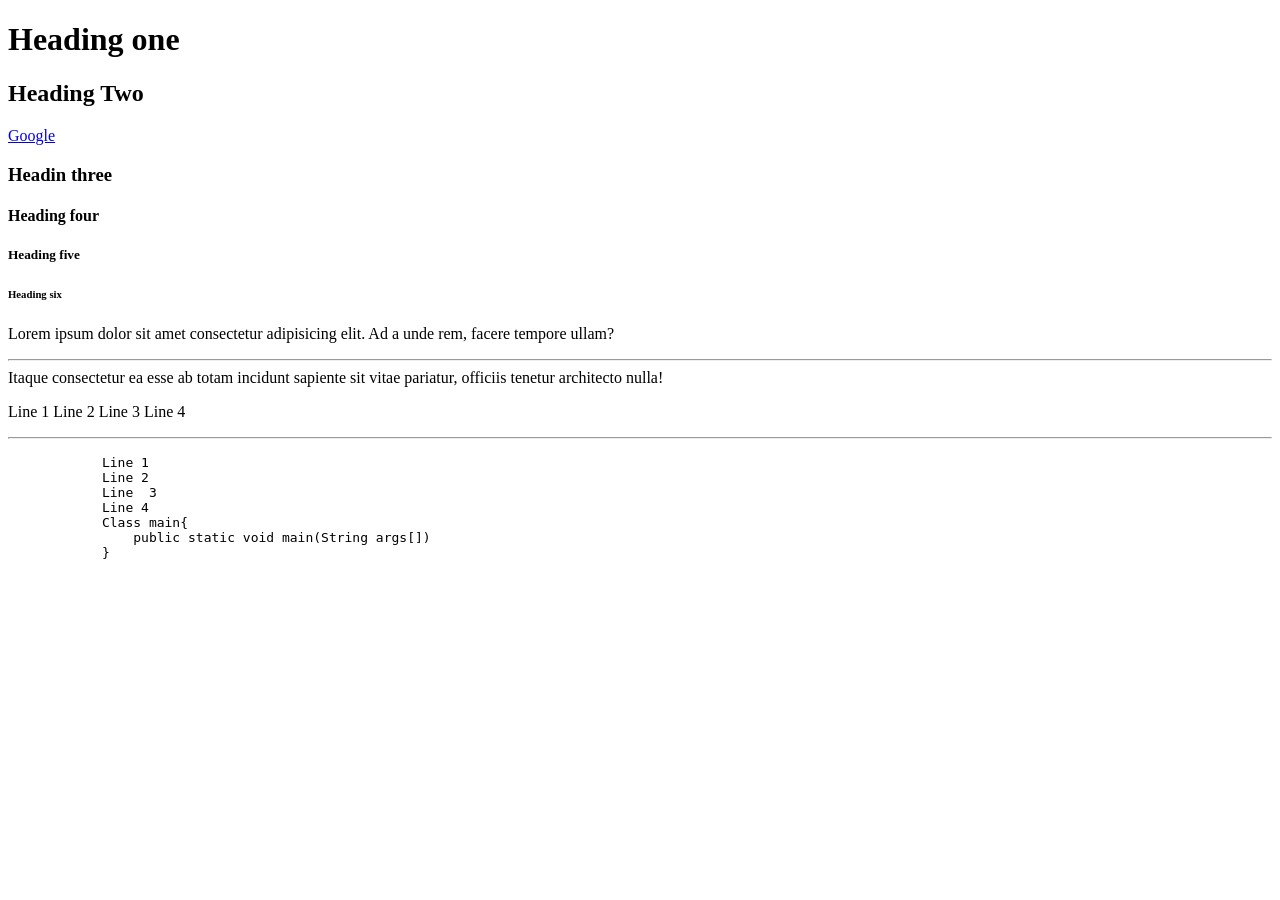
<file: index.html>
<!DOCTYPE html>
<html lang="en">
    <head>
        <title>html tutorial</title>
    </head>
    <body>
        <h1 title="heading one">Heading one</h1>
        <h2>Heading <span>Two</span></h2>
        <a href="#" target="_blank">Google</a>
        <h3>Headin three</h3>
        <h4>Heading four</h4>
        <h5>Heading five</h5>
        <h6>Heading six</h6>
        <p>Lorem ipsum dolor sit amet consectetur adipisicing elit. Ad a unde rem, facere tempore ullam?<br/><hr>
            Itaque consectetur ea esse ab totam incidunt sapiente sit vitae pariatur, officiis tenetur architecto nulla!</p>
        <p>
            Line 1
            Line 2 
            Line 3
            Line 4
            <hr>
        </p>
        <pre>
            Line 1
            Line 2
            Line  3
            Line 4
            Class main{
                public static void main(String args[])
            }
        </pre>
    </body>
</html>
</file>
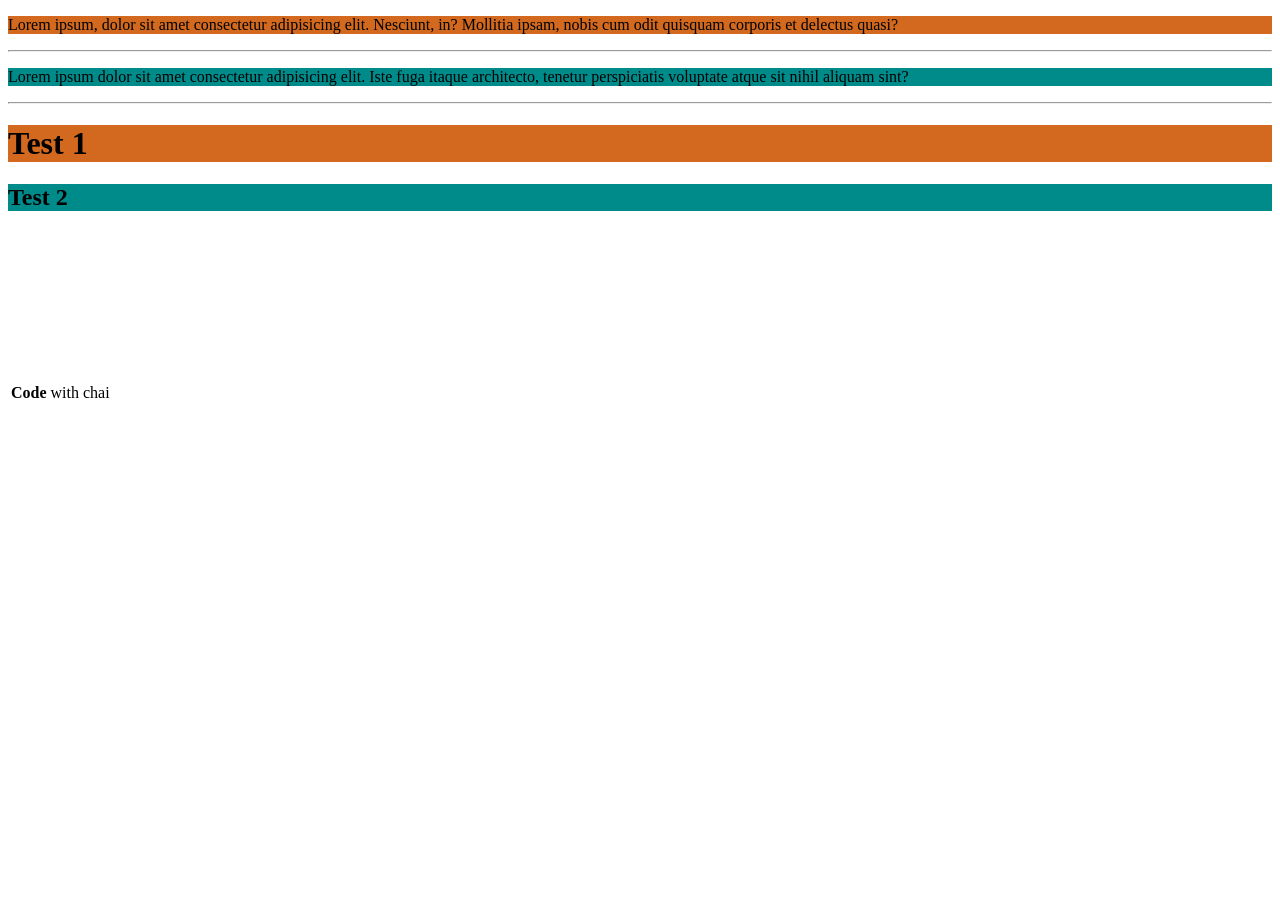
<file: class.html>
<!DOCTYPE html>
<html lang="en">
<head>
    <meta charset="UTF-8">
    <meta name="viewport" content="width=device-width, initial-scale=1.0">
    <title>Class id</title>
    <style>
        .red{
            background-color: chocolate;
        }
        #green{
            background-color: darkcyan;
        }
    </style>
</head>
<body>
    <p class="red">Lorem ipsum, dolor sit amet consectetur adipisicing elit. Nesciunt, in? Mollitia ipsam, nobis cum odit quisquam corporis et delectus quasi?</p>
    <hr/>
    <p id="green">Lorem ipsum dolor sit amet consectetur adipisicing elit. Iste fuga itaque architecto, tenetur perspiciatis voluptate atque sit nihil aliquam sint?</p>
    <hr/>
    <h1 class="red">Test 1</h1>
    <h2 id="green">Test 2</h2>
    <table>
        <tr>
            <th>Code</th>
            <td>with</td>
            <td>chai</td>
            <td>
                <iframe width="560" height="315" src="https://www.youtube.com/embed/XmLOwJHFHf0?si=Wn2TGeowaUIrL5pz" title="YouTube video player" frameborder="0" allow="accelerometer; autoplay; clipboard-write; encrypted-media; gyroscope; picture-in-picture; web-share" referrerpolicy="strict-origin-when-cross-origin" allowfullscreen></iframe>
            </td>
        </tr>
    </table>
</body>
</html>
</file>
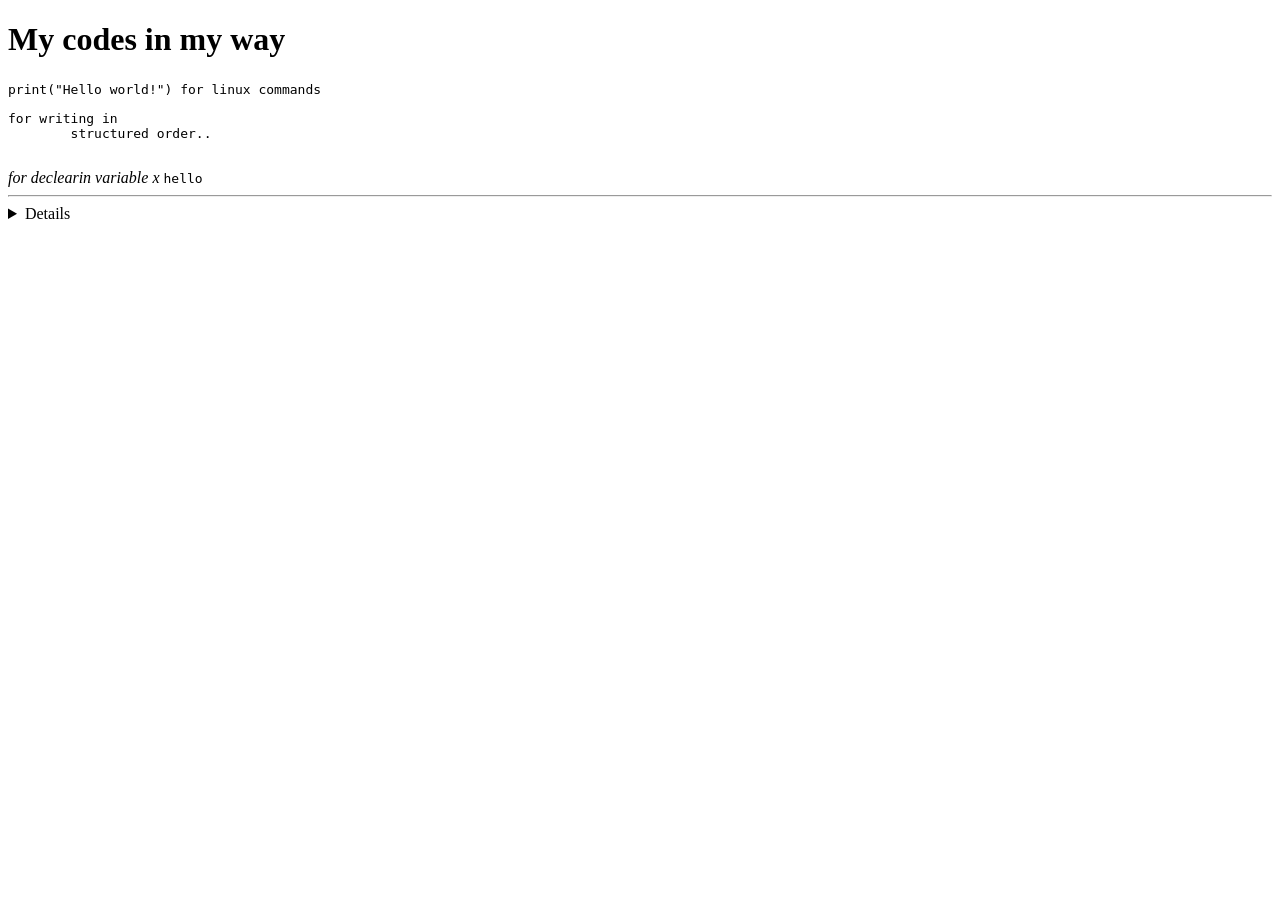
<file: codes.html>
<!DOCTYPE html>
<html lang="en">
<head>
    <meta charset="UTF-8">
    <meta name="viewport" content="width=device-width, initial-scale=1.0">
    <title>codes</title>
</head>
<body>
    <h1>My codes in my way</h1>
    <code>
        print("Hello world!")
    </code>
    <kbd>for linux commands</kbd>
    <pre>for writing in 
        structured order..
    </pre>
    <var>for declearin variable x</var>
    <samp>hello</samp>
    <hr/>
    <div class="Header"></div>
    <div class="navbar"></div>
    <div class="content"></div>
    <div class="footer"></div>

    <Header></Header>
    <nav></nav>
    <section></section>
    <article></article>
    <aside></aside>
    <footer></footer>
    <summary></summary>
    <details></details>

</body>
</html>
</file>
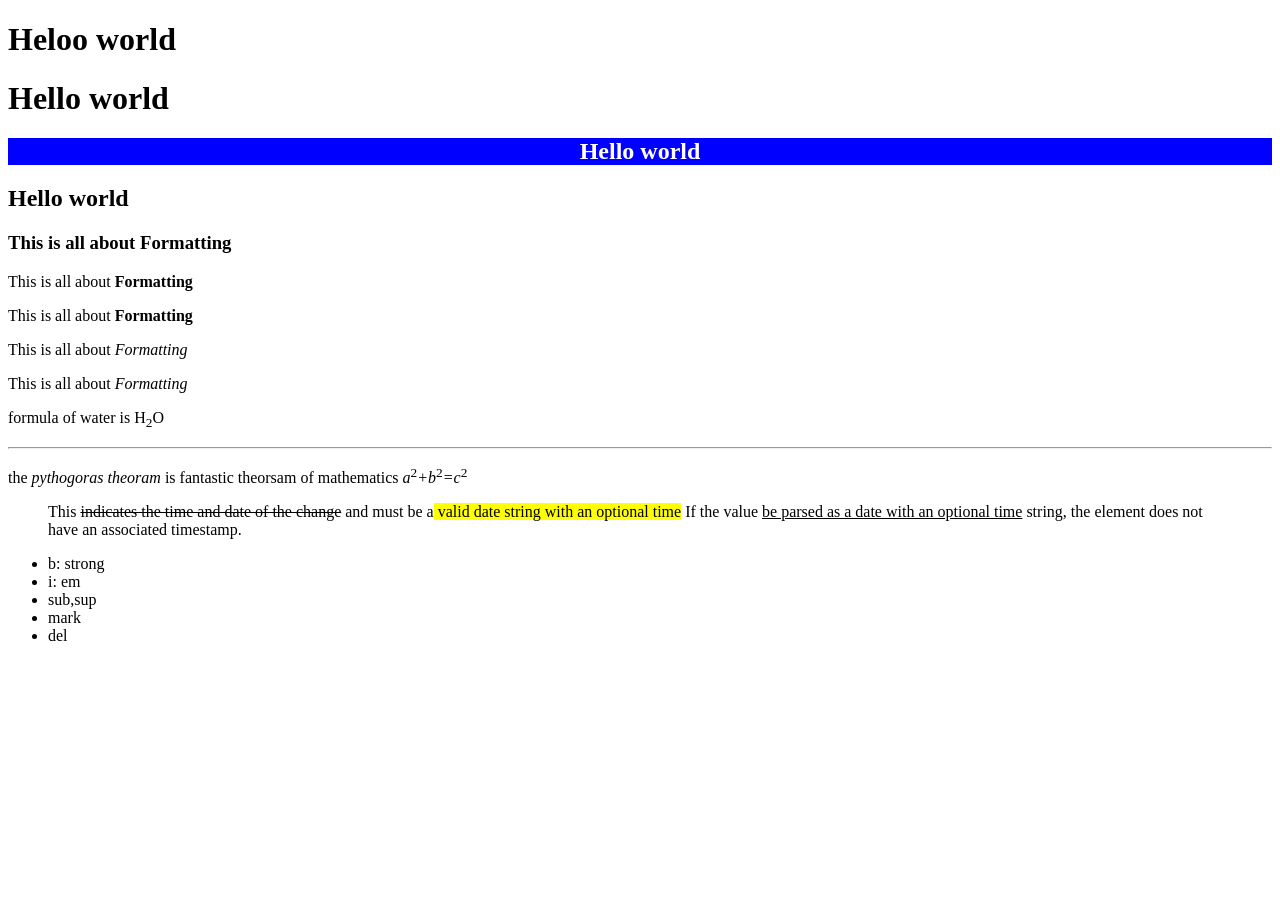
<file: formatting.html>
<!DOCTYPE html>
<html lang="en">
<head>
    <meta charset="UTF-8">
    <meta name="viewport" content="width=device-width, initial-scale=1.0">
    <title>Document</title>
</head>
<body>
    <h1>Heloo world </h1>
    <h1>Hello world </h1>
    <h2 style="text-align: center; 
            background-color: blue;
            color: white;">
     Hello world
     </h2>
    <h2>Hello world </h2>
    <h3>This is all about <b>Formatting</b></h3>
    <p>This is all about <b>Formatting</b></p>
    <p>This is all about <strong>Formatting</strong></p>
    <p>This is all about <i>Formatting</i></p>
    <p>This is all about <em>Formatting</em></p>
    <p>formula of water is H<sub>2</sub>O</p>
    <hr>
    <p>the <em>pythogoras theoram</em> is fantastic theorsam of mathematics 
        <var>a</var><sup>2</sup><var>+</var><var>b</var><sup>2</sup><var>=</var><var>c</var><sup>2</sup>
    </p>
    <blockquote>
        This <del>indicates the time and date of the change</del> and must be a<mark> valid date string with an optional time</mark> If the value <ins> be parsed as a date with an optional time</ins> string, the element does not have an associated timestamp.
    </blockquote>
    <ul>
        <li>b: strong</li>
        <li>i: em</li>
        <li>sub,sup</li>
        <li>mark</li>
        <li>del</li>
    </ul>
   
</body>
</html>
</file>
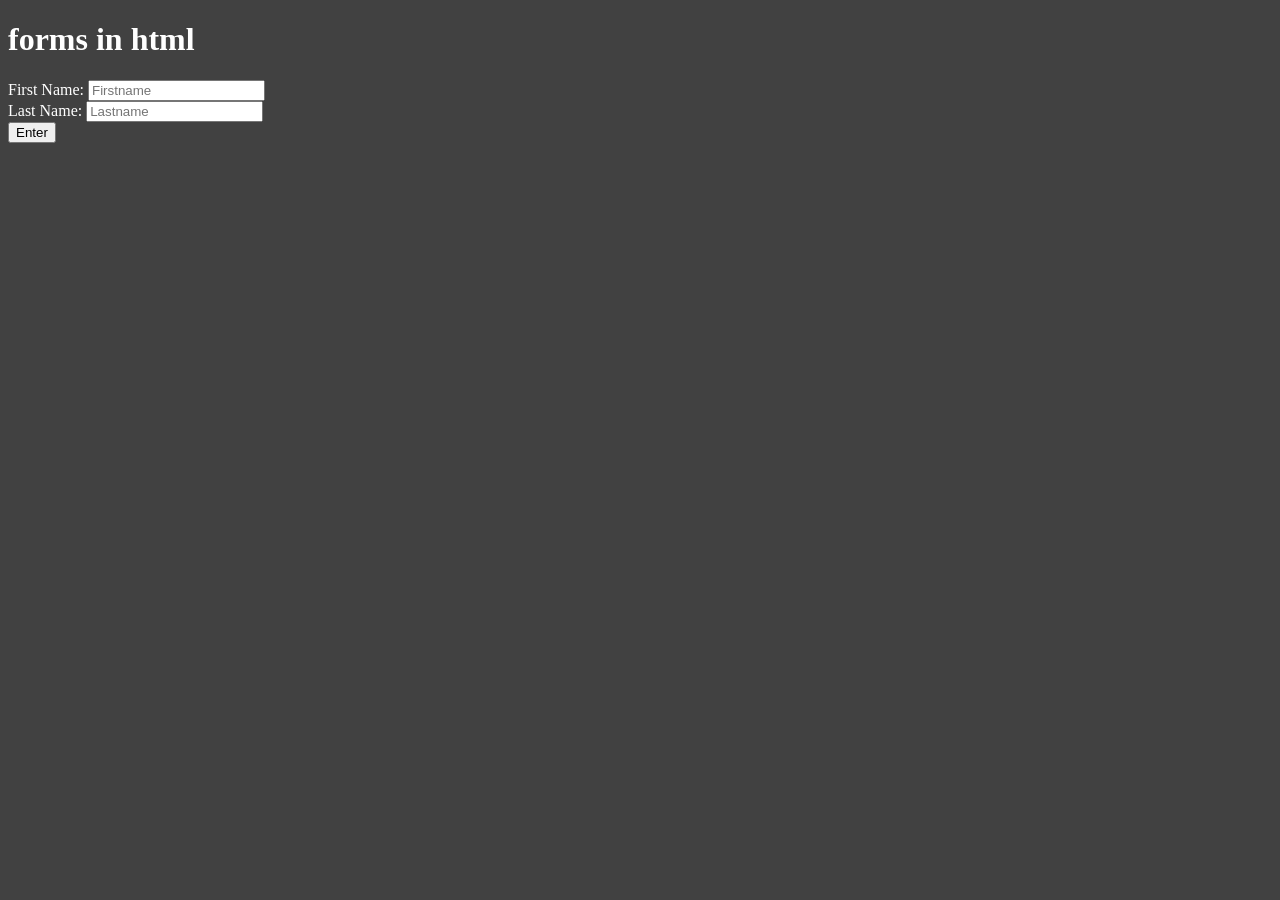
<file: forms.html>
<!DOCTYPE html>
<html lang="en">
<head>
    <meta charset="UTF-8">
    <meta name="viewport" content="width=device-width, initial-scale=1.0">
    <title>forms2</title>
    <style>
        body{
            background-color: #414141;
            color: white;
        }
    </style>
</head>
<body>
    <h1>forms in html</h1>
    <form action="" method="get" accept-charset="UTF-16" autocomplete="off" enctype="" target="_blank">
        <label for="fname">First Name:</label>
        <input type="text" placeholder="Firstname" name="" id="fname"><br/>
        <label for="lname">Last Name:</label>
        <input type="text" placeholder="Lastname" name="" id="lname"><br>
        <button type="submit">Enter</button>
    </form>
</body>
</html>
</file>
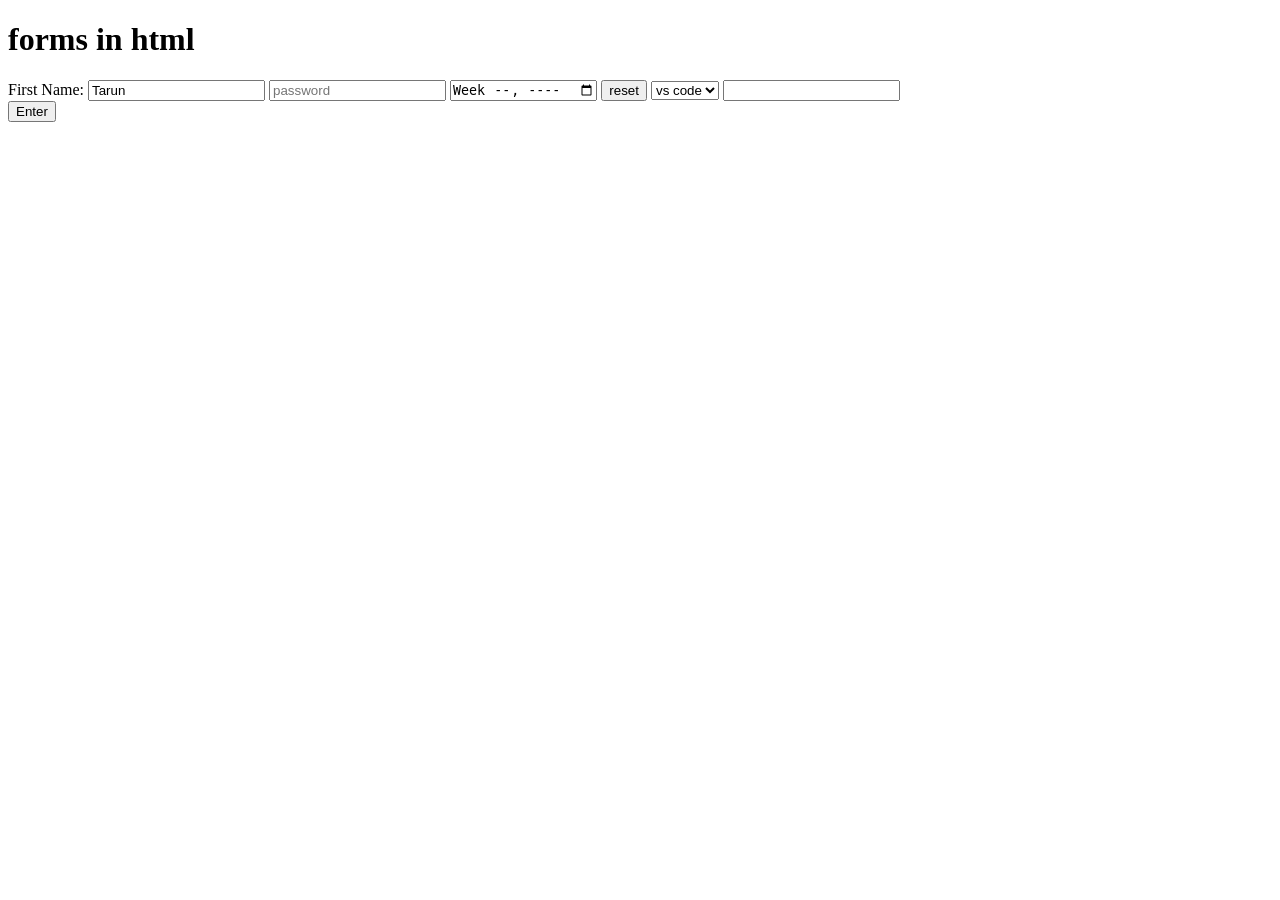
<file: forms2.html>
<!DOCTYPE html>
<html lang="en">
<head>
    <meta charset="UTF-8">
    <meta name="viewport" content="width=device-width, initial-scale=1.0">
    <title>FOrm two</title>
</head>
<body>
    <h1>forms in html</h1>
    <form action="" method="get" accept-charset="UTF-16" autocomplete="off" enctype="" target="_blank">
        <label for="fname">First Name:</label>
        <input type="text" placeholder="Firstname" name="" id="fname" value="Tarun">
        <input type="password" name="password" placeholder="password">
        <input type="week">
        <input type="reset" value="reset">
        <select name="Editors" id="">
            <option value="vs code">vs code</option>
            <option value="intellij">intellij</option>
            <option value="subline code">sublime</option>
        </select>
        <input list="editors" name="editors">
        <datalist id="editors">
            <option value="vs code">vs code</option>
            <option value="intellij">intellij</option>
            <option value="subline code">sublime</option>
        </datalist>

        <br/>
        <button type="submit">Enter</button>
</body>
</html>
</file>
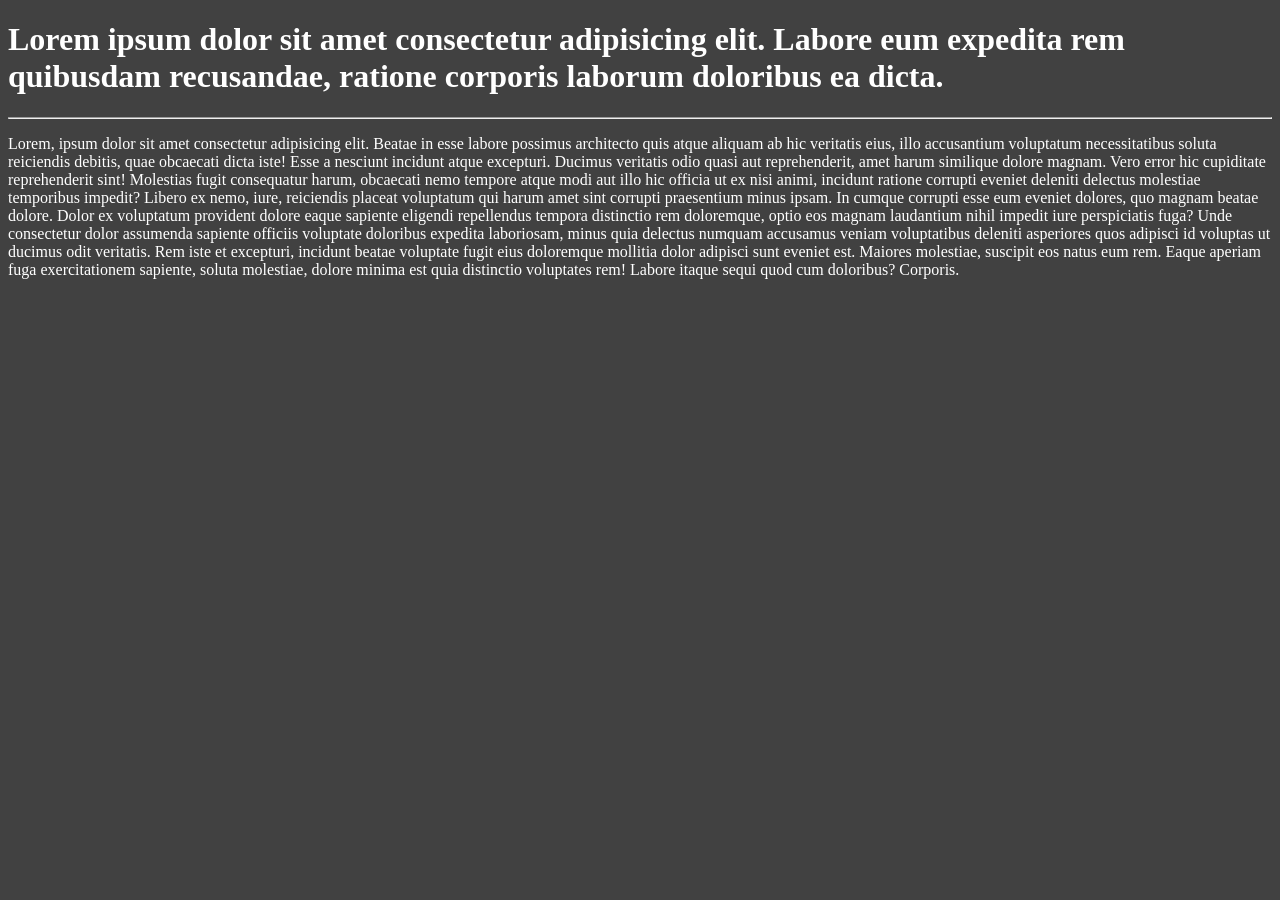
<file: head.html>
<!DOCTYPE html>
<html lang="en">
<head>
    <title>All about head</title>
    <!-- <style>
        body{
            background-color: #414141;
            color: white;
        }
    </style> -->
    <link rel="stylesheet" href="./head.css">
    <meta charset="UTF-16">
    <meta name="keywords" content="html,web">
    <meta name="description" content="this is web page tutorial.">
    <meta name="viewport" content="width=device-width, initial-scale=1.0">
    <meta http-equiv="referesh" content="30">
</head>
<body>
    <h1>Lorem ipsum dolor sit amet consectetur adipisicing elit. Labore eum expedita rem quibusdam recusandae, ratione corporis laborum doloribus ea dicta.</h1>
    <hr>
    <p>Lorem, ipsum dolor sit amet consectetur adipisicing elit. Beatae in esse labore possimus architecto quis atque aliquam ab hic veritatis eius, illo accusantium voluptatum necessitatibus soluta reiciendis debitis, quae obcaecati dicta iste! Esse a nesciunt incidunt atque excepturi. Ducimus veritatis odio quasi aut reprehenderit, amet harum similique dolore magnam. Vero error hic cupiditate reprehenderit sint! Molestias fugit consequatur harum, obcaecati nemo tempore atque modi aut illo hic officia ut ex nisi animi, incidunt ratione corrupti eveniet deleniti delectus molestiae temporibus impedit? Libero ex nemo, iure, reiciendis placeat voluptatum qui harum amet sint corrupti praesentium minus ipsam. In cumque corrupti esse eum eveniet dolores, quo magnam beatae dolore. Dolor ex voluptatum provident dolore eaque sapiente eligendi repellendus tempora distinctio rem doloremque, optio eos magnam laudantium nihil impedit iure perspiciatis fuga? Unde consectetur dolor assumenda sapiente officiis voluptate doloribus expedita laboriosam, minus quia delectus numquam accusamus veniam voluptatibus deleniti asperiores quos adipisci id voluptas ut ducimus odit veritatis. Rem iste et excepturi, incidunt beatae voluptate fugit eius doloremque mollitia dolor adipisci sunt eveniet est. Maiores molestiae, suscipit eos natus eum rem. Eaque aperiam fuga exercitationem sapiente, soluta molestiae, dolore minima est quia distinctio voluptates rem! Labore itaque sequi quod cum doloribus? Corporis.</p>
</body>
</html>
</file>
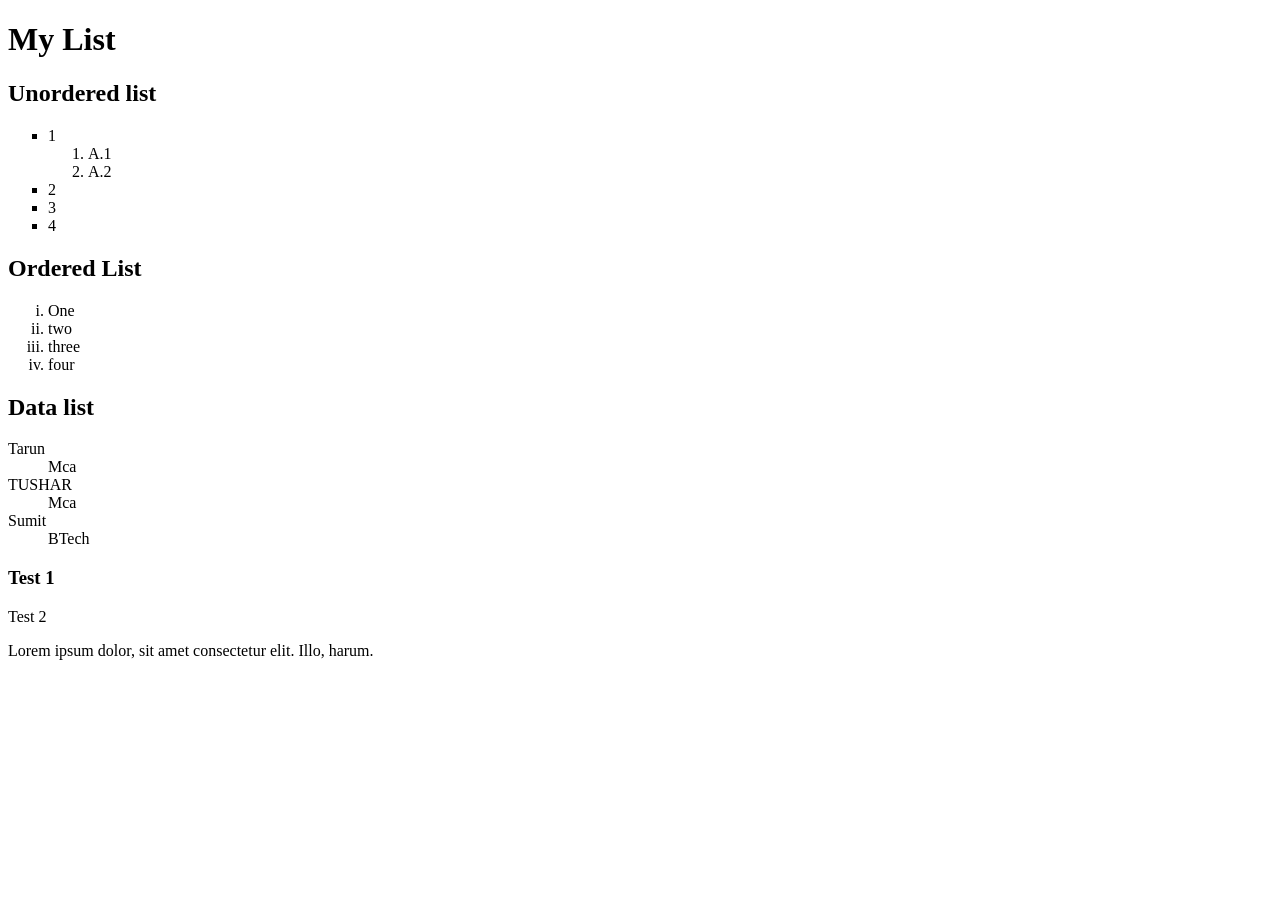
<file: list.html>
<!DOCTYPE html>
<html lang="en">
<head>
    <meta charset="UTF-8">
    <meta name="viewport" content="width=device-width, initial-scale=1.0">
    <title>List</title>
</head>
<body>
    <h1>My List</h1>
    <h2>Unordered list</h2>
    <ul style="list-style-type:square;">
        <li>1
            <ol>
                <li>A.1</li>
                <li>A.2</li>
            </ol>
        </li>
        <li>2</li>
        <li>3</li>
        <li>4</li>
    </ul>
    <h2>Ordered List</h2>
    <ol type="i">
        <li>One</li>
        <li>two</li>
        <li>three</li>
        <li>four</li>
    </ol>
    <h2>Data list</h2>
    <dl>
        <dt>Tarun</dt>
        <dd>Mca</dd>
        <dt>TUSHAR</dt>
        <dd>Mca</dd>
        <dt>Sumit</dt>
        <dd>BTech</dd>
    </dl>
    <h3>Test 1</h3>
    <p>Test 2</p>
    <p>Lorem ipsum dolor, sit amet consectetur <span> elit.</span> Illo, harum.</p>
</body>
</html>
</file>
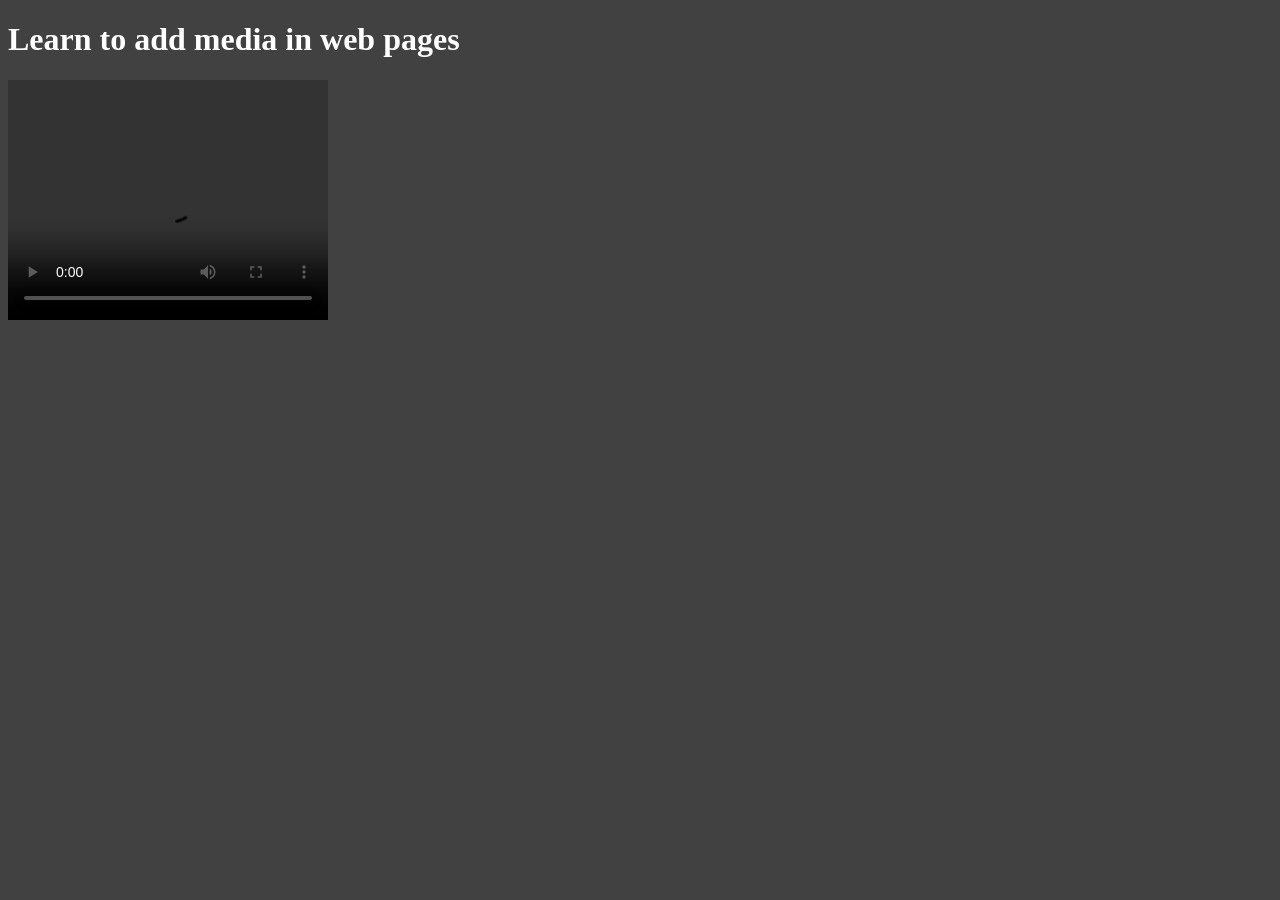
<file: media.html>
<!DOCTYPE html>
<html lang="en">
<head>
    <meta charset="UTF-8">
    <meta name="viewport" content="width=device-width, initial-scale=1.0">
    <title>Media</title>
    <style>
        body{
            background-color: #414141;
            color: white;
        }
    </style>
</head>
<body>
    <h1>Learn to add media in web pages</h1>
    <video width="320" height="240" controls>
        <source src="./POV- Find happiness in yourself instead of searching for it in others…..mp4">
    </video>
</body>
</html>
</file>
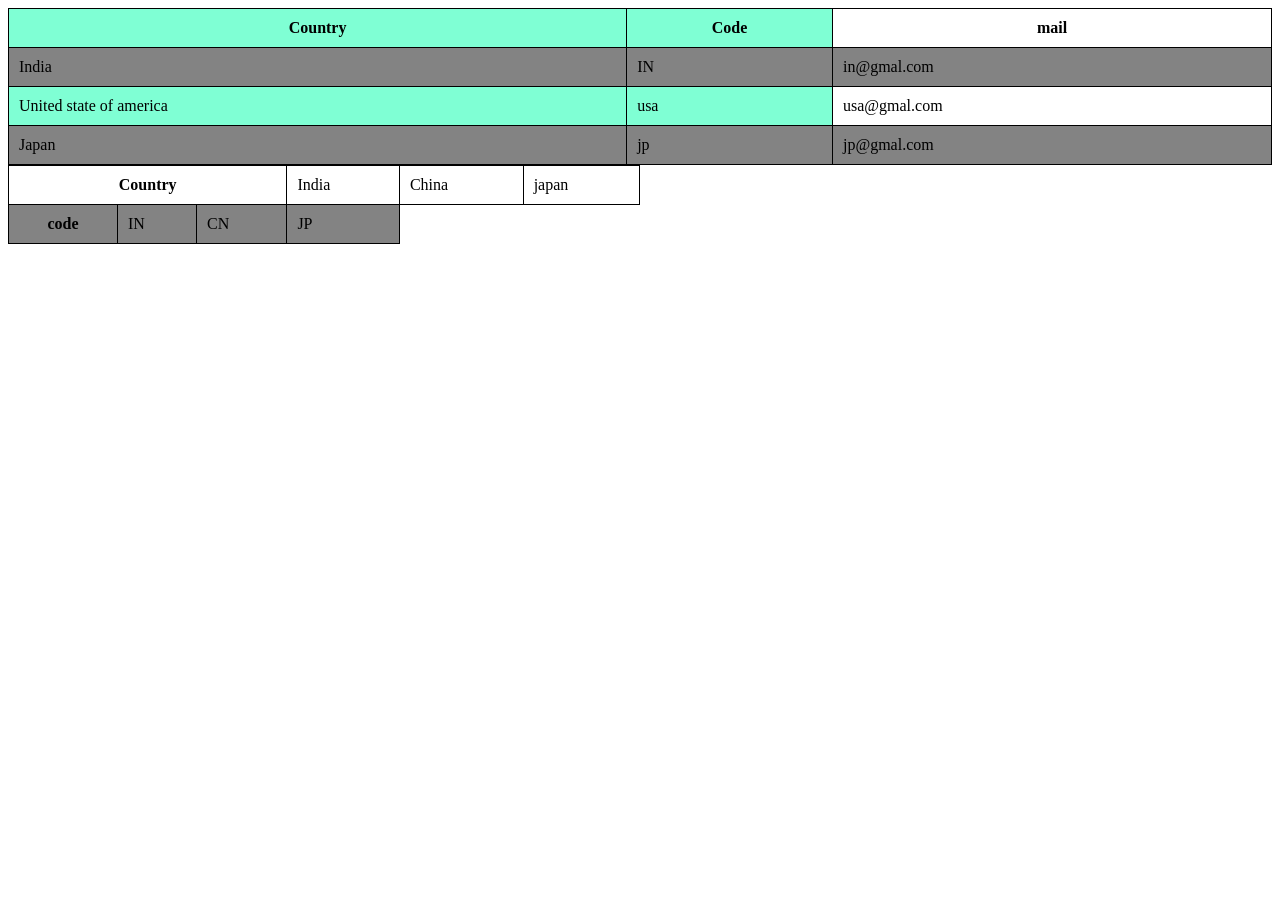
<file: table.html>
<!DOCTYPE html>
<html lang="en">
<head>
    <meta charset="UTF-8">
    <meta name="viewport" content="width=device-width, initial-scale=1.0">
    <title>Table</title>
    <style>
        table{
            width: 100%;
            border-collapse: collapse;
            color:black;
        }
        td,th{
            border: 1px solid black;
            padding: 10px;
        }
        tr:nth-child(even){
            background-color: #838383;
        }
    </style>
</head>
<body>
   <table>
    <colgroup>
        <col span="2" style="background-color: aquamarine;"/>
    </colgroup>
    <tr>
        <th>Country</th>
        <th>Code</th>
        <th>mail</th>
    </tr>
    <tr>
        <td>India</td>
        <td>IN</td>
        <td>in@gmal.com</td>
    </tr>
    <tr>
        <td>United state of america</td>
        <td>usa</td>
        <td>usa@gmal.com</td>
    </tr>
    <tr>
        <td>Japan</td>
        <td>jp</td>
        <td>jp@gmal.com</td>
    </tr>
   </table>
   <table style="width: 50%;">
    <tr>
        <th colspan="3">Country</th>
        <td>India</td>
        <td>China</td>
        <td>japan</td>
    </tr>
    <tr>
        <th>code</th>
        <td>IN</td>
        <td>CN</td>
        <td>JP</td>
    </tr>
   </table>
</body>
</html>
</file>
<file: head.css>
body{
    background-color: #414141;
    color: white;
}
</file>
